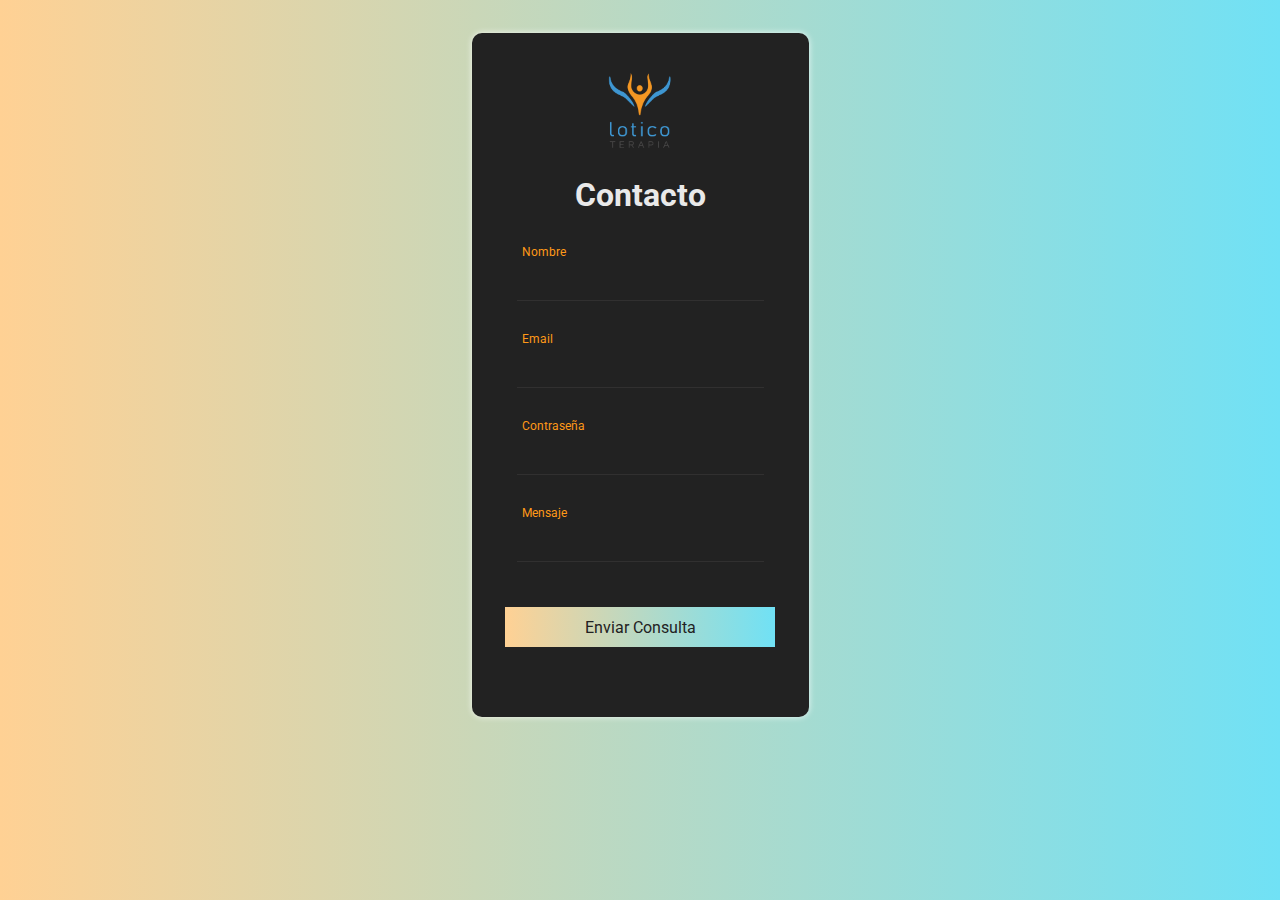
<file: Formulario de contacto/index.html>
<!DOCTYPE html>
<html lang="es">
<head>
    <meta charset="UTF-8">
    <meta name="viewport" content="width=device-width, initial-scale=1.0">
    <title>Formulario de Contacto</title>
	<link rel="shortcut icon" href="ico.png" type="image/x-icon">
    <link rel="stylesheet" href="estilos.css">
    <link href="https://fonts.googleapis.com/css?family=Roboto:300,400,500,700&display=swap" rel="stylesheet">
</head>
<body>
    <form action="" method="POST" id="form">
        <div class="form">
			<center>
			<img src="../img/terapia-17.png" width="100" height="80" alt=""/>
			</center>
			<br>
<h1>Contacto</h1>
            <div class="grupo">
                <input type="text" name="" id="name" ><span class="barra"></span>
                <label for="">Nombre</label>
            </div>
            <div class="grupo">
                <input type="email" name="" id="email" ><span class="barra"></span>
                <label for="">Email</label>
            </div>
            <div class="grupo">
                <input type="password" name="" id="password" ><span class="barra"></span>
                <label for="">Contraseña</label>
            </div>
            <div class="grupo">
				<input type="message" name="" id="message" ><span class="barra"></span>
				<label for="">Mensaje</label>
			</div>
            <button type="submit">Enviar Consulta</button>
            <p class="warnings" id="warnings"></p>
        </div>
    </form>

    <script src="app.js"></script>
</body>
</html>
</file>
<file: Formulario de contacto/estilos.css>
:root {
    --colorTextos: #49454567;
}


*,
::before,
::after {
    margin: 0;
    padding: 0;
    box-sizing: border-box;
}

body {
    font-family: 'Roboto';
    background: #70e1f5;
    /* fallback for old browsers */
    background: -webkit-linear-gradient(to right, #ffd194, #70e1f5);
    /* Chrome 10-25, Safari 5.1-6 */
    background: linear-gradient(to right, #ffd194, #70e1f5);
    /* W3C, IE 10+/ Edge, Firefox 16+, Chrome 26+, Opera 12+, Safari 7+ */
    height: 750px;
    display: flex;
    justify-content: center;
    align-items: center;
}

h1{
    text-align: center;
    font-weight: 700;
	color: #E9E9E9;
}

form{
    background: #222;
    padding: 40px 0;
    box-shadow: 0 0 6px 0 rgba(255, 255, 255, 0.8);
    border-radius: 10px;
}

.form{
    width: 100%;
    margin: auto;
}

form .grupo{
    position: relative;
    margin: 45px ;
}

input{
    background: none;
    color: #c6c6c6;
    font-size: 18px;
    padding: 10px 10px 10px 5px;
    display: block;
    width: 100%;
    border: none;
    border-bottom: 1px solid var(--colorTextos);
}



input:focus{ 
    outline: none;
    color: #fff;
}

label{
    color: var(--colorTextos);
    font-size: 16px;
    position: absolute;
    left: 5px;
    top: 10px;
    transition: 0.5s ease all;
    pointer-events: none;
}

input:focus~label,
input:valid~label{
    top: -14px;
    font-size: 12px;
    color: #FF9918;
}

.barra{
    position: relative;
    display: block;
    width: 100%;
}

.barra::before{
    content: "";
    height: 2px;
    width: 0%;
    bottom: 0;
    position: absolute;
    background: linear-gradient(to right, #ffd194, #70e1f5);
    transition: 0.3s ease width;
    left: 0;
}

input:focus~.barra::before{
    width: 100%;
}

.warnings{
    width: 200px;
    text-align: center;
    margin: auto;
    color: #FF9918;
    padding-top: 20px;
}

button{
    font-family: 'roboto';
    background: #4568DC;
    /* fallback for old browsers */
    background: -webkit-linear-gradient(to right, #ffd194, #70e1f5);
    /* Chrome 10-25, Safari 5.1-6 */
    background: linear-gradient(to right, #ffd194, #70e1f5);
    /* W3C, IE 10+/ Edge, Firefox 16+, Chrome 26+, Opera 12+, Safari 7+ */
    border: none;
    display: block;
    width: 80%;
    margin: 10px auto;
    color: #222;
    height: 40px;
    font-size: 16px;
    cursor: pointer;
}

@media screen and (max-width:500px){
    form{
        width: 80%;
    }
}
</file>
